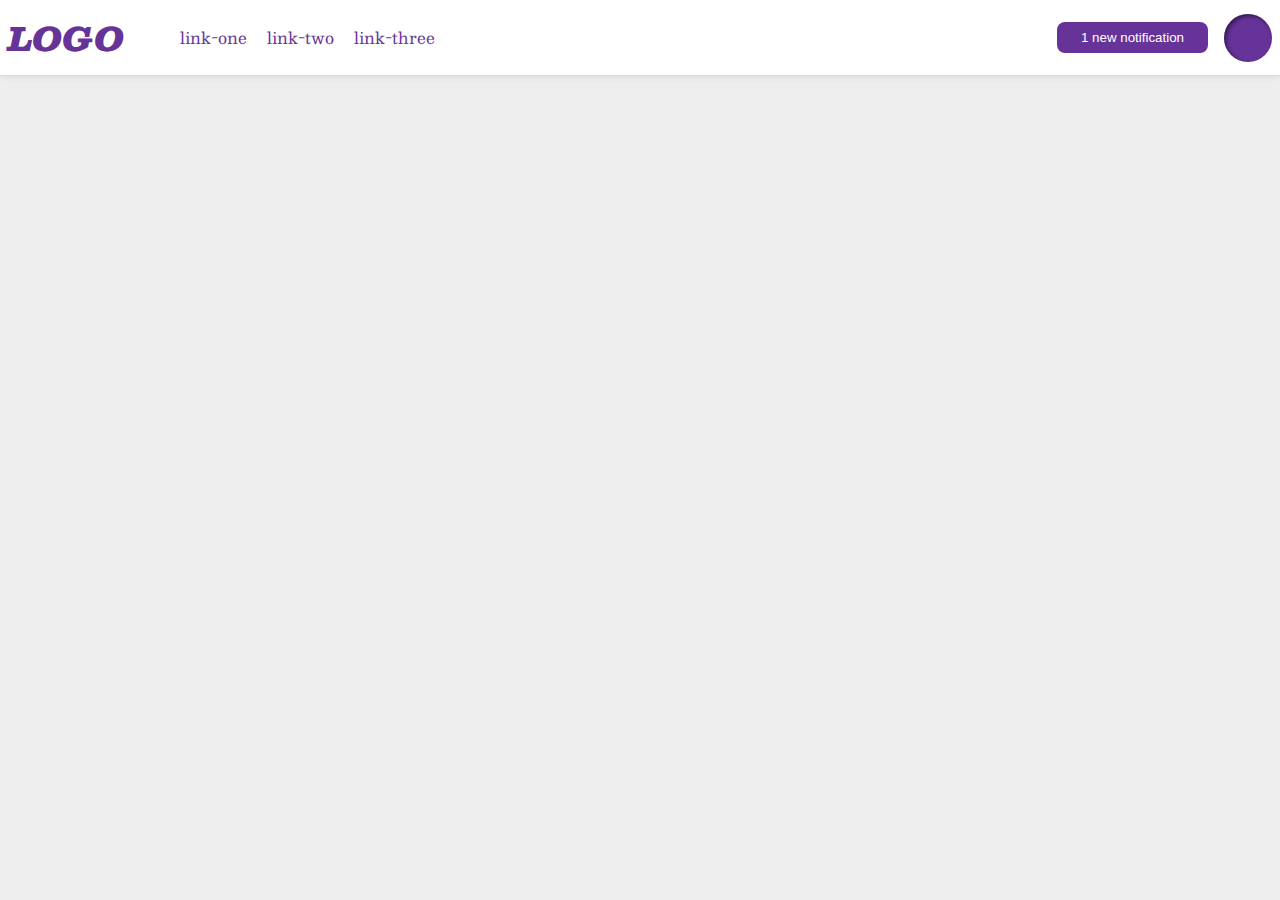
<file: flex/03-flex-header-2/index.html>
<!DOCTYPE html>
<html lang="en">
  <head>
    <meta charset="UTF-8">
    <meta http-equiv="X-UA-Compatible" content="IE=edge">
    <meta name="viewport" content="width=device-width, initial-scale=1.0">
    <title>Flex Header 2</title>
    <link rel="stylesheet" href="style.css">
  </head>
  <body>
    <div class="header">
      <div class="left">
        <div class="logo">
          LOGO
        </div>
        <ul class="links">
          <li><a href="https://google.com">link-one</a></li>
          <li><a href="https://google.com">link-two</a></li>
          <li><a href="https://google.com">link-three</a></li>
        </ul>
      </div>
      <div class="right">
        <button class="notifications">
          1 new notification
        </button>
        <div class="profile-image"></div>
      </div>
    </div>
  </body>
</html>
</file>
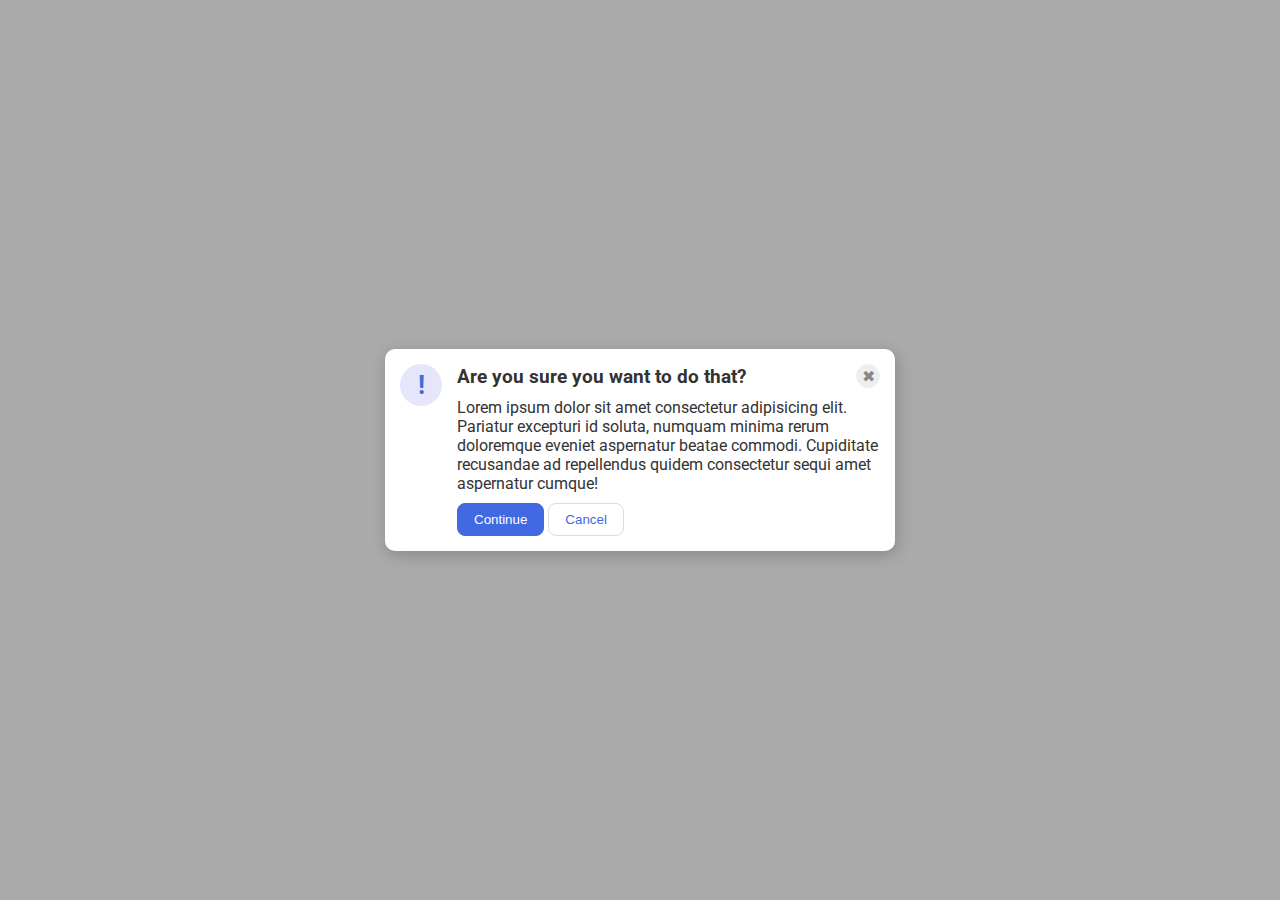
<file: flex/05-flex-modal/index.html>
<!DOCTYPE html>
<html lang="en">
  <head>
    <meta charset="UTF-8">
    <meta http-equiv="X-UA-Compatible" content="IE=edge">
    <meta name="viewport" content="width=device-width, initial-scale=1.0">
    <link rel="stylesheet" href="style.css">
    <title>Modal</title>
  </head>
  <body>
    <div class="modal">
        <div class="icon">!</div>
        <div class="right-side">
            <div class="header">Are you sure you want to do that?
              <button class="close-button">✖</button>
            </div>
          <div class="text">Lorem ipsum dolor sit amet consectetur adipisicing elit. Pariatur excepturi id soluta, numquam minima rerum doloremque eveniet aspernatur beatae commodi. Cupiditate recusandae ad repellendus quidem consectetur sequi amet aspernatur cumque!</div> 
            <div class="buttons"> <!-- Extra. Not necessary -->
              <button class="continue">Continue</button>
              <button class="cancel">Cancel</button>
            </div>
        </div>
    </div>
  </body>
</html>
</file>
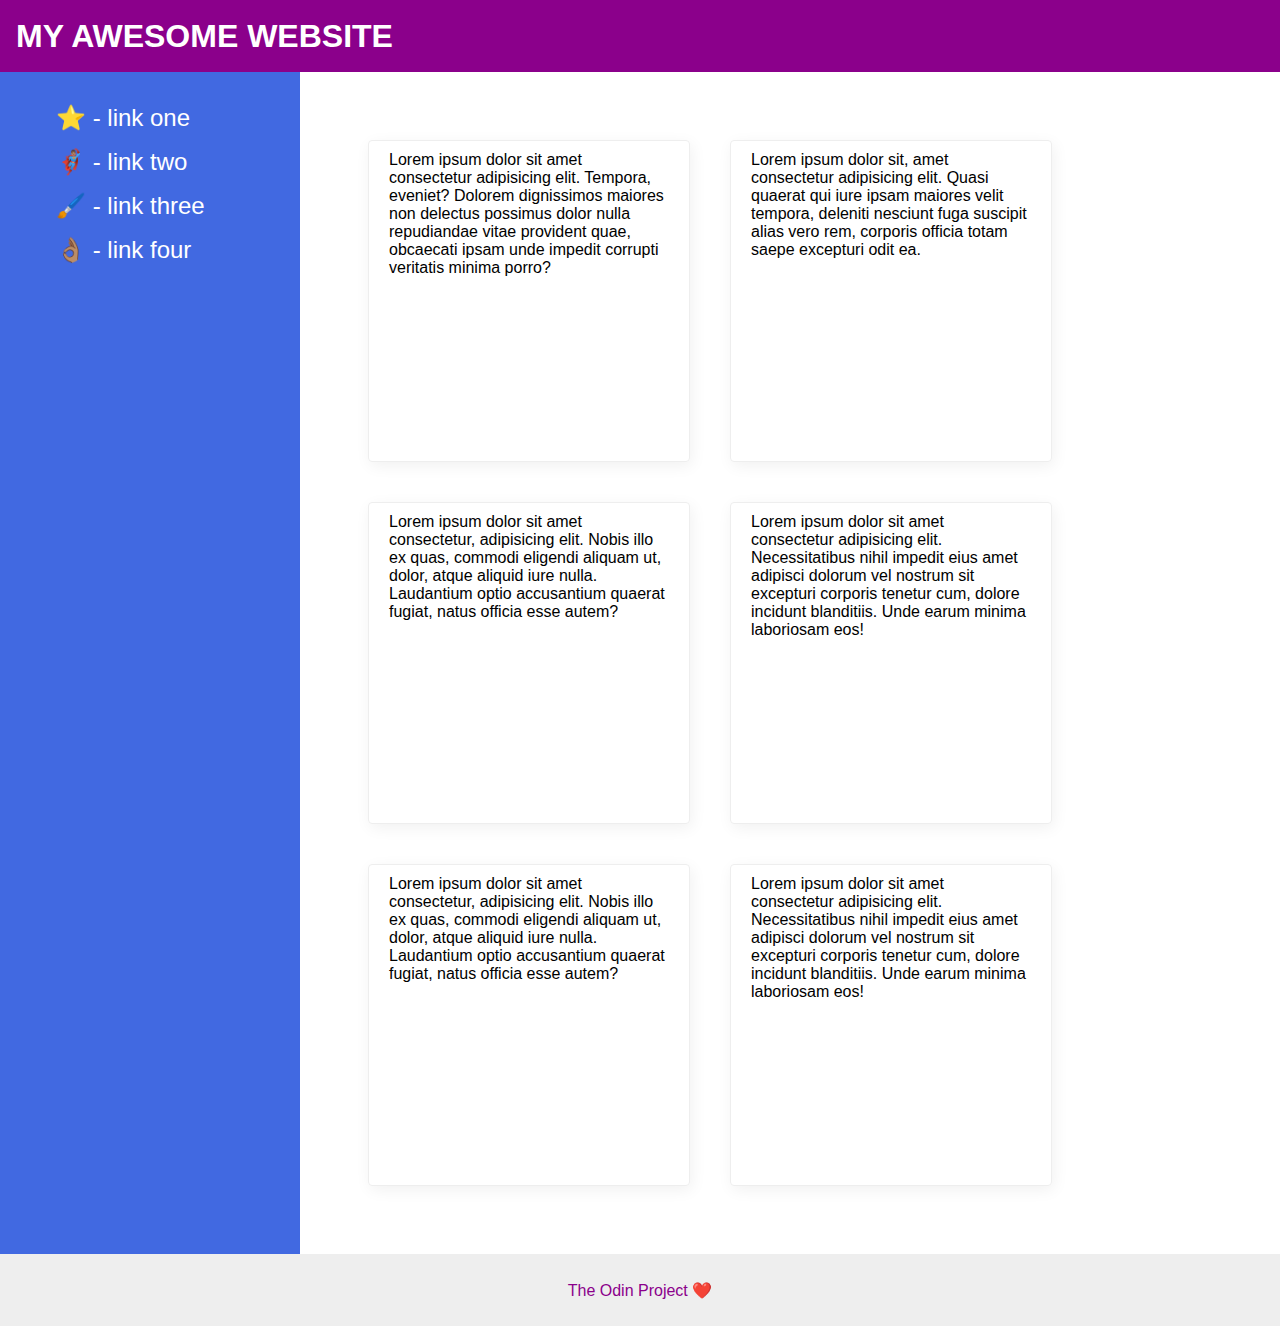
<file: flex/07-flex-layout-2/index.html>
<!DOCTYPE html>
<html lang="en">
  <head>
    <meta charset="UTF-8">
    <meta http-equiv="X-UA-Compatible" content="IE=edge">
    <meta name="viewport" content="width=device-width, initial-scale=1.0">
    <title>The Holy Grail</title>
    <link rel="stylesheet" href="style.css">
  </head>
  <body>
    <div class="header">
      MY AWESOME WEBSITE
    </div>
    
    <div class="content">
      <div class="sidebar">
        <ul>
          <li><a href="#">⭐ - link one</a></li>
          <li><a href="#">🦸🏽‍♂️ - link two</a></li>
          <li><a href="#">🖌️ - link three</a></li>
          <li><a href="#">👌🏽 - link four</a></li>
        </ul>
      </div>

      <div class="cards">
        <div class="card">Lorem ipsum dolor sit amet consectetur adipisicing elit. Tempora, eveniet? Dolorem dignissimos maiores non delectus possimus dolor nulla repudiandae vitae provident quae, obcaecati ipsam unde impedit corrupti veritatis minima porro?</div>
        <div class="card">Lorem ipsum dolor sit, amet consectetur adipisicing elit. Quasi quaerat qui iure ipsam maiores velit tempora, deleniti nesciunt fuga suscipit alias vero rem, corporis officia totam saepe excepturi odit ea.</div>
        <div class="card">Lorem ipsum dolor sit amet consectetur, adipisicing elit. Nobis illo ex quas, commodi eligendi aliquam ut, dolor, atque aliquid iure nulla. Laudantium optio accusantium quaerat fugiat, natus officia esse autem?</div>
        <div class="card">Lorem ipsum dolor sit amet consectetur adipisicing elit. Necessitatibus nihil impedit eius amet adipisci dolorum vel nostrum sit excepturi corporis tenetur cum, dolore incidunt blanditiis. Unde earum minima laboriosam eos!</div>
        <div class="card">Lorem ipsum dolor sit amet consectetur, adipisicing elit. Nobis illo ex quas, commodi eligendi aliquam ut, dolor, atque aliquid iure nulla. Laudantium optio accusantium quaerat fugiat, natus officia esse autem?</div>
        <div class="card">Lorem ipsum dolor sit amet consectetur adipisicing elit. Necessitatibus nihil impedit eius amet adipisci dolorum vel nostrum sit excepturi corporis tenetur cum, dolore incidunt blanditiis. Unde earum minima laboriosam eos!</div>
      </div>
    </div>
    
    <div class="footer">
      The Odin Project ❤️
    </div>
  </body>
</html>
</file>
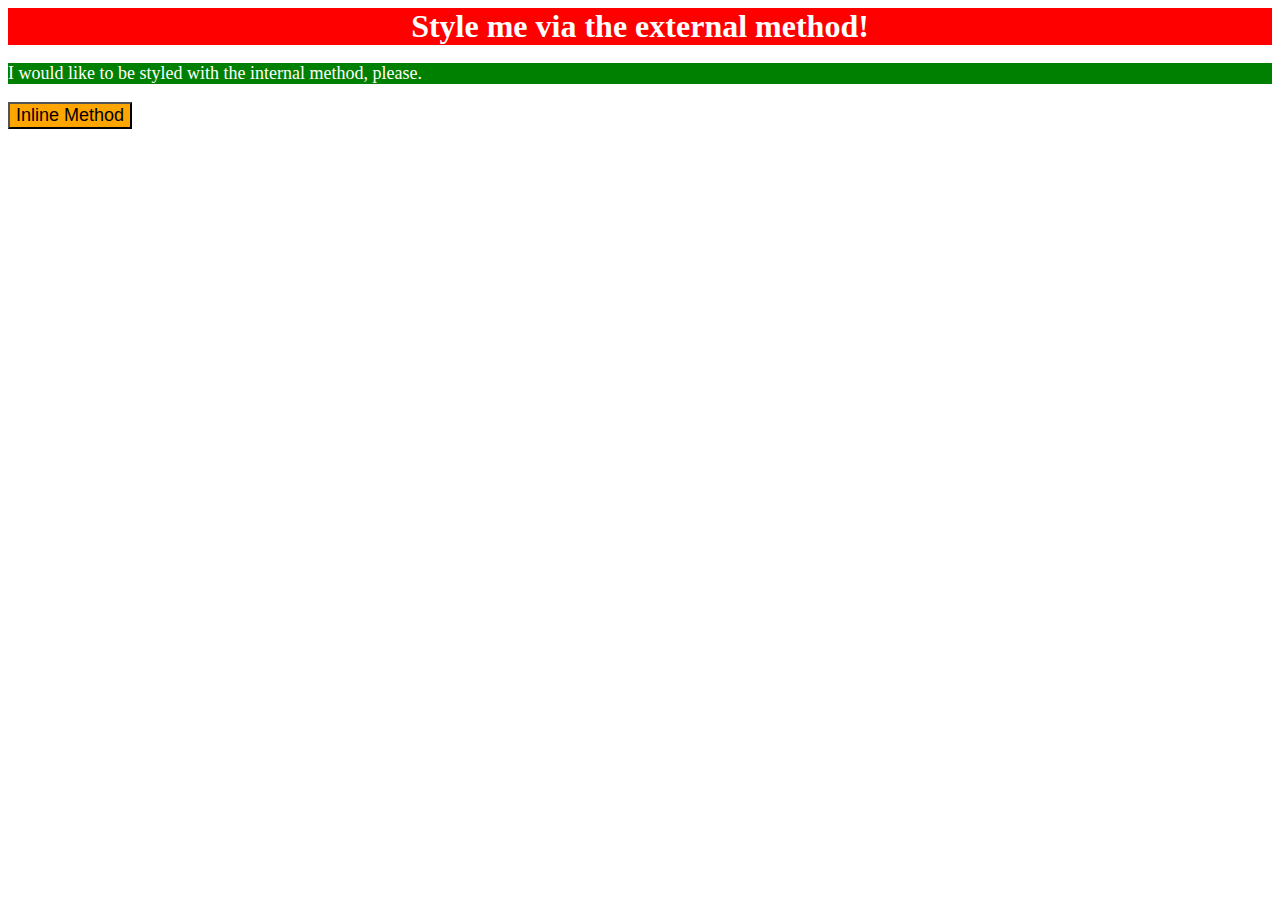
<file: foundations/01-css-methods/index.html>
<!DOCTYPE html>
<html lang="en">
  <head>
    <meta charset="UTF-8">
    <meta http-equiv="X-UA-Compatible" content="IE=edge">
    <meta name="viewport" content="width=device-width, initial-scale=1.0">
    <link rel="stylesheet" href="styles.css">
    <style>
      p{
        background-color:green;
        color: white;
        font-size: 18px;
      }
    </style>
    <title>Methods for Adding CSS</title>
  </head>
  <body>
    <div>Style me via the external method!</div>
    <p>I would like to be styled with the internal method, please.</p>
    <button style="background-color: orange; color:black; font-size:18px; ">Inline Method</button>
  </body>
</html>
</file>
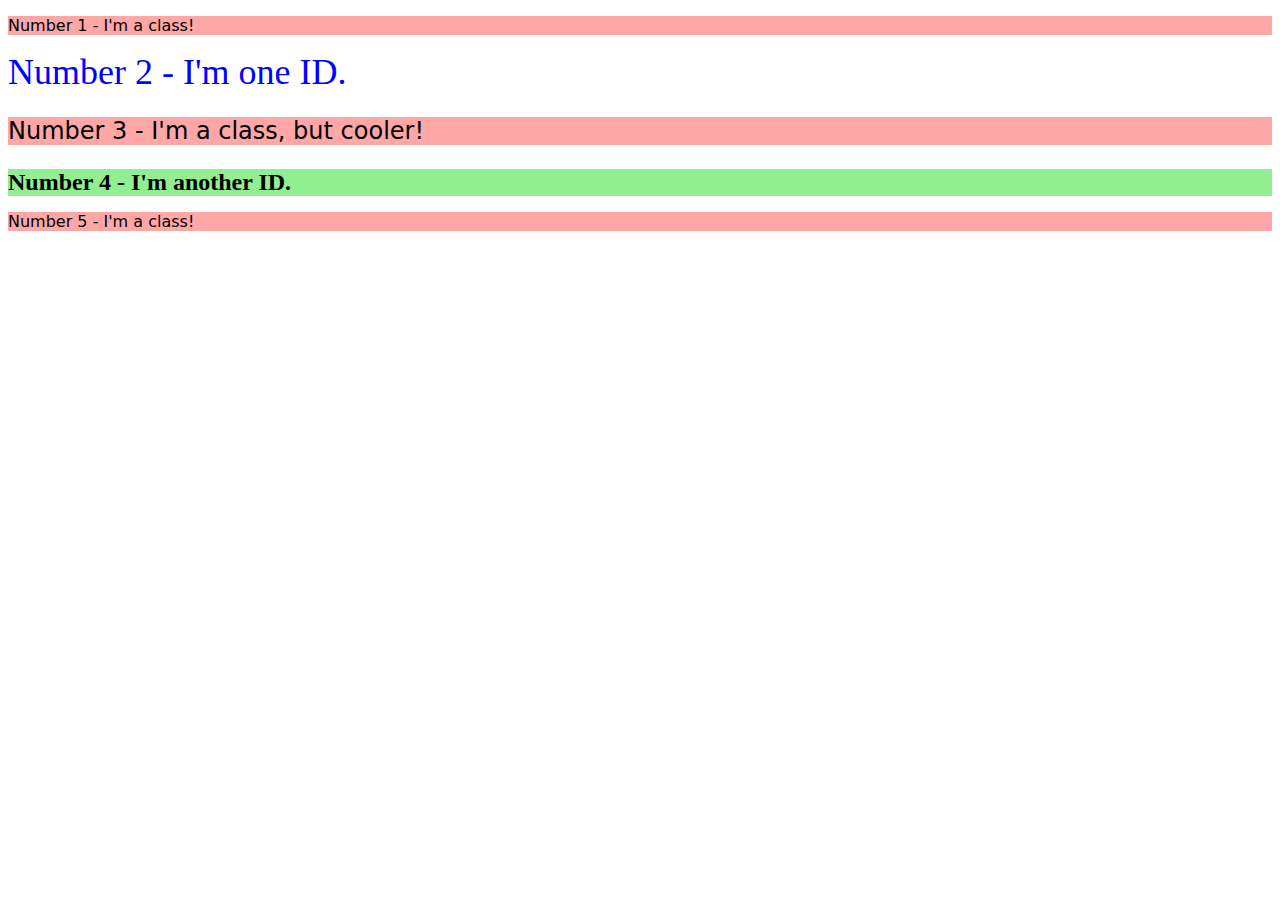
<file: foundations/02-class-id-selectors/index.html>
<!DOCTYPE html>
<html lang="en">
  <head>
    <meta charset="UTF-8">
    <meta http-equiv="X-UA-Compatible" content="IE=edge">
    <meta name="viewport" content="width=device-width, initial-scale=1.0">
    <title>Class and ID Selectors</title>
    <link rel="stylesheet" href="style.css">
  </head>
  <body>
    <p class="basic">Number 1 - I'm a class!</p>
    <div class="no-background">Number 2 - I'm one ID.</div>
    <p class="basic unique-font-size">Number 3 - I'm a class, but cooler!</p>
    <div id="very-unique" class="unique-font-size">Number 4 - I'm another ID.</div>
    <p class="basic">Number 5 - I'm a class!</p>
  </body>
</html>
</file>
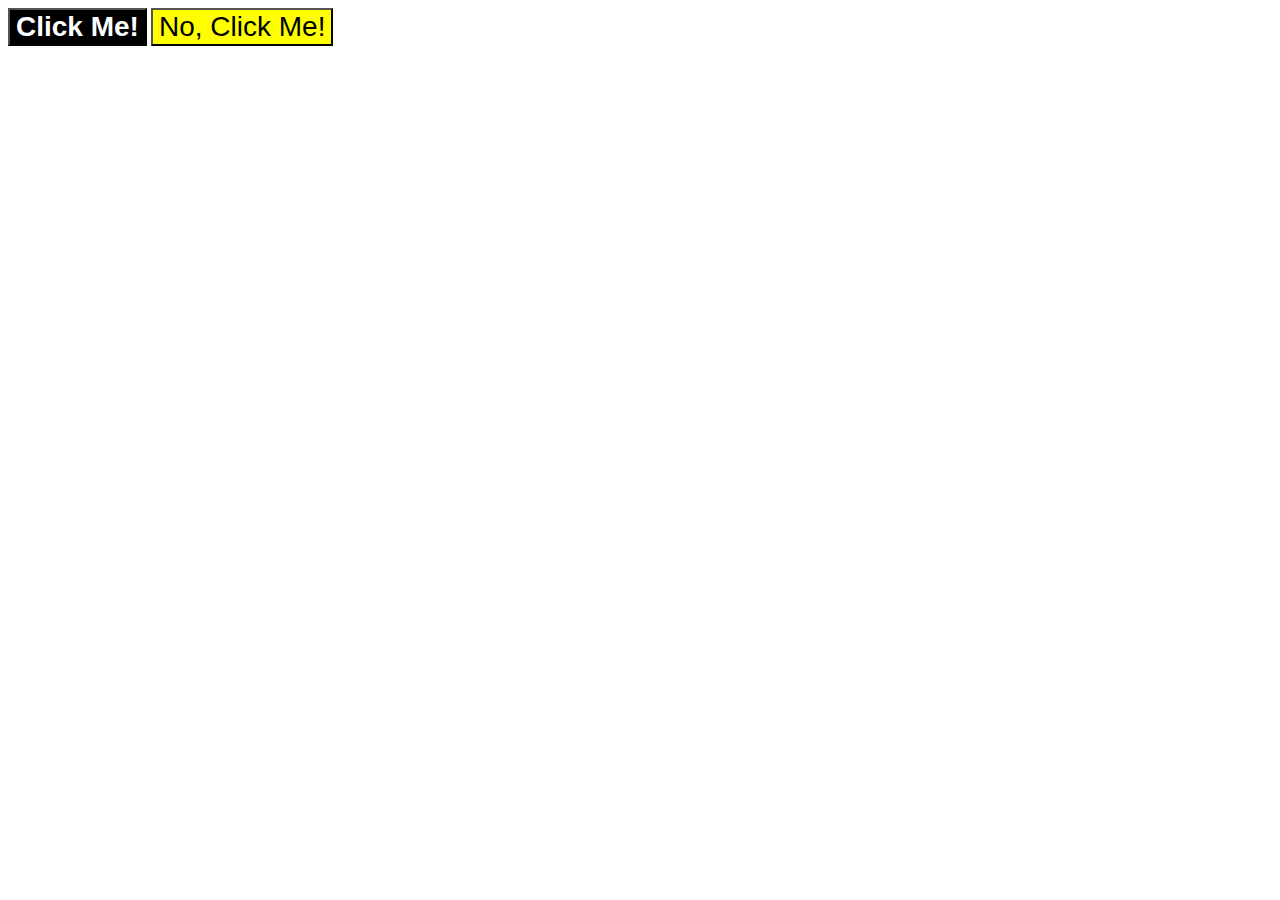
<file: foundations/03-grouping-selectors/index.html>
<!DOCTYPE html>
<html lang="en">
  <head>
    <meta charset="UTF-8">
    <meta http-equiv="X-UA-Compatible" content="IE=edge">
    <meta name="viewport" content="width=device-width, initial-scale=1.0">
    <title>Grouping Selectors</title>
    <link rel="stylesheet" href="style.css">
  </head>
  <body>
    <button class="button-a">Click Me!</button>
    <button class="button-b">No, Click Me!</button>
  </body>
</html>
</file>
<file: flex/03-flex-header-2/style.css>
/* this is some magical font-importing.  
you'll learn about it later. */
@import url('https://fonts.googleapis.com/css2?family=Besley:ital,wght@0,400;1,900&display=swap');

body {
  margin: 0;
  background: #eee;
  font-family: Besley, serif;
}

.header {
  background: white;
  border-bottom: 1px solid #ddd;
  box-shadow: 0 0 8px rgba(0,0,0,.1);
}

.profile-image {
  background: rebeccapurple;
  box-shadow: inset 2px 2px 4px rgba(0,0,0,.5);
  border-radius: 50%;
  width: 48px;
  height: 48px;
}

.logo {
  color: rebeccapurple;
  font-size: 32px;
  font-weight: 900;
  font-style: italic;
}

button {
  border: none;
  border-radius: 8px;
  background: rebeccapurple;
  color: white;
  padding: 8px 24px;
}

a {
  /* this removes the line under our links */
  text-decoration: none;
  color: rebeccapurple;
}

ul {
  list-style-type: none;
}

/* My solution */

.header{
  display: flex;
  justify-content: space-between;
  padding: 8px;
}

ul{
  display: flex;
  gap: 20px;
}

.left, .right{
  display: flex;
  align-items: center;
  gap: 16px;
}


/* .header {
  display: flex;
  justify-content: space-between;
  padding: 8px;
}

ul {
  display: flex;
  margin: 0;
  padding: 0;
  gap: 16px;
}

.left, .right {
  display: flex;
  align-items: center;
  gap: 16px;
} */
</file>
<file: flex/05-flex-modal/style.css>
@import url('https://fonts.googleapis.com/css2?family=Roboto:wght@400;700&display=swap');

html, body {
  height: 100%;
}

body {
  font-family: Roboto, sans-serif;
  margin: 0;
  background: #aaa;
  color: #333;
  /* I'll give you this one for free lol */
  display: flex;
  align-items: center;
  justify-content: center;
}

.modal {
  background: white;
  width: 480px;
  border-radius: 10px;
  box-shadow: 2px 4px 16px rgba(0,0,0,.2);
}

.icon {
  color: royalblue;
  font-size: 26px;
  font-weight: 700;
  background: lavender;
  width: 42px;
  height: 42px;
  border-radius: 50%;
  display: flex;
  align-items: center;
  justify-content: center;
}

.close-button {
  background: #eee;
  border-radius: 50%;
  color: #888;
  font-weight: 400;
  font-size: 16px;
  height: 24px;
  width: 24px;
  display: flex;
  align-items: center;
  justify-content: center;
  border: 1px solid #eee;
  padding: 0;
}

button {
  cursor: pointer;
  padding: 8px 16px;
  border-radius: 8px;
}

button.continue {
  background: royalblue;
  border: 1px solid royalblue;
  color: white;
}

button.cancel {
  background: white;
  border: 1px solid #ddd;
  color: royalblue;
}

/* My Solutions */
.modal{
  display: flex;
  padding: 15px;
  gap: 15px;
}

.icon{
  flex-shrink: 0;
}

.header{
  display: flex;
  justify-content: space-between;
  font-size:larger;
  font-weight: bold;
  align-items: center;  /* missed  */
}

/* Just need to add margin to text */
/* .text{
  margin-bottom: 10px;
} */

.right-side
{
  display: flex;
  flex-direction: column;
  gap: 10px;
}
</file>
<file: flex/07-flex-layout-2/style.css>
body {
  font-family: -apple-system, BlinkMacSystemFont, 'Segoe UI', Roboto, Oxygen, Ubuntu, Cantarell, 'Open Sans', 'Helvetica Neue', sans-serif;
  margin: 0;
  min-height: 100vh;
}

.header {
  height: 72px;
  background: darkmagenta;
  color: white;
}

.footer {
  height: 72px;
  background: #eee;
  color: darkmagenta;
}

.sidebar {
  width: 300px;
  background: royalblue;
  box-sizing: border-box;
}

.card {
  border: 1px solid #eee;
  box-shadow: 2px 4px 16px rgba(0,0,0,.06);
  border-radius: 4px;
}


/* My solution */
body {
  display: flex;
  flex-direction: column;
}

.header {
  font-size:32px;
  font-weight: 900;
  display: flex;            /* Is there a better way ? */
  align-items: center;
  padding-left: 16px;
}

.footer {
  display: flex;
  align-items: center;
  justify-content: center;
}

.content{
  display: flex;
  flex: 1;
}

.sidebar {
  min-width: 300px;
  flex: 1 0 auto;
  padding: 16px;
}

ul {
  list-style: none;
  /* I forgot */
}

li {
  margin-bottom: 16px;
}

a {
  font-size: 24px;
  text-decoration: none;
  color: white;
}

a:hover {
  color: pink;
}

.card {
  width: 280px;
  height: 300px;
  padding: 10px 20px;
  margin: 20px;
}

.cards{
  display: flex;
  flex-wrap: wrap;
  flex: initial;
  padding: 48px; 
}
</file>
<file: foundations/01-css-methods/styles.css>
div {
    color: white;
    background-color: red;
    text-align: center;
    font-size: 32px;
    font-weight:bold;
}
</file>
<file: foundations/02-class-id-selectors/style.css>
.basic {
    background-color: rgb(255, 167, 167);
    font-family:Verdana, 'DejaVu Sans', sans-serif;
}

.unique-font-size{
    font-size:24px;
}
/* Later css style will overwrite previous ones. It does not depend on the class order appeared in html. 
It depends on the css style order. */

.no-background{
    font-size:36px;
    color:#0000ff;
}

#very-unique{
    background-color: hsl(120, 73%, 75%);
    font-weight:bold;
}

/* It does not matter if it's class or Id. they overwrite each other depending on the order */
</file>
<file: foundations/03-grouping-selectors/style.css>
.button-a, 
.button-b{
    font-family:Helvetica, "Times New Roman", sans-serif;
    font-size:28px;
}

.button-a{
    background-color:black;
    color:white;
    font-weight: 700;
}

.button-b{
    background-color: rgb(255, 255, 0);
}
</file>
